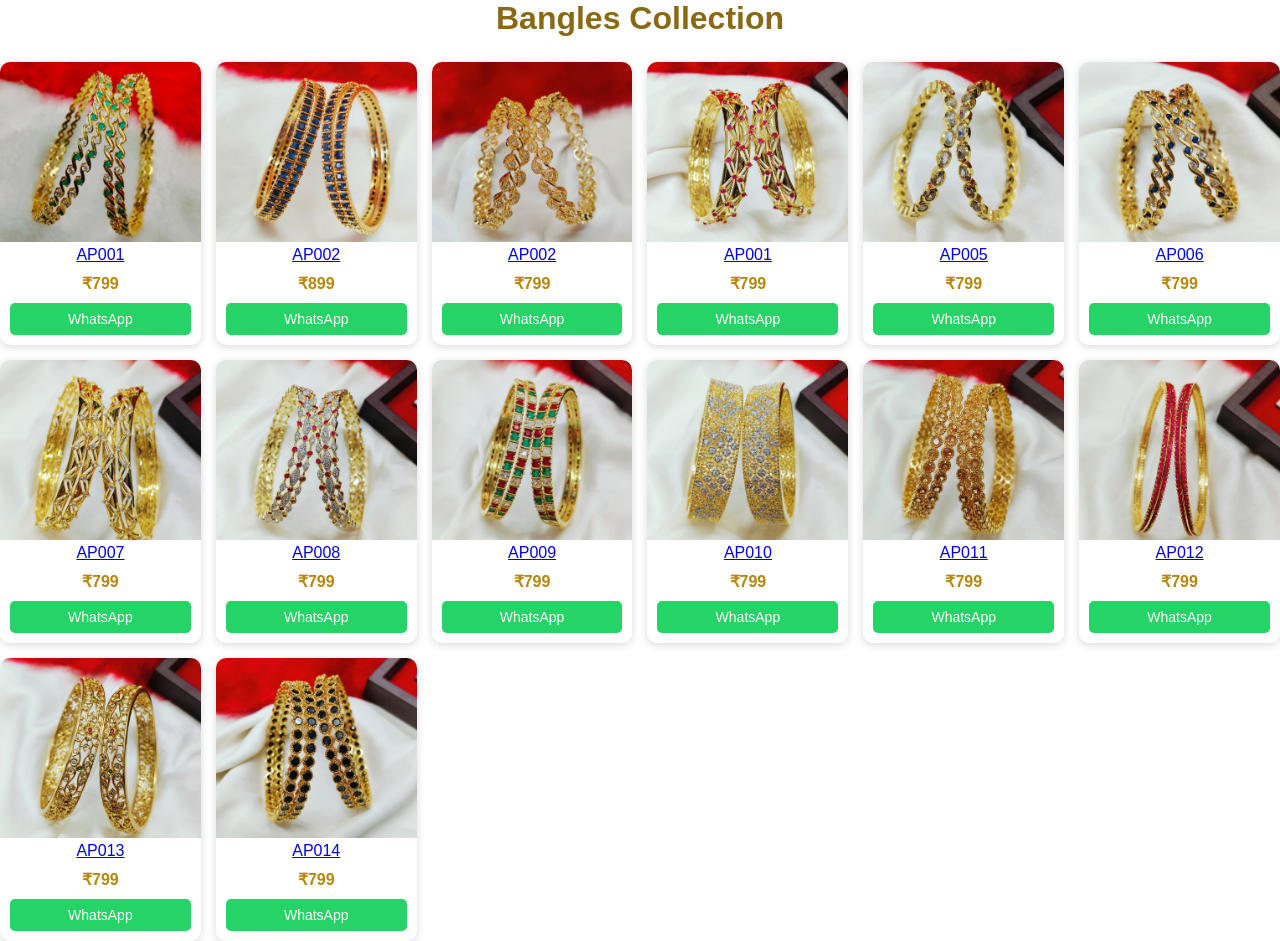
<file: bangles.html>
<!DOCTYPE html>
<html lang="en">
<head>
<meta charset="UTF-8">
<meta name="viewport" content="width=device-width, initial-scale=1.0">
<title>Mangalsutra Collection</title>
<link rel="stylesheet" href="bangles.css">
</head>

<body>

<h1 class="title">Bangles Collection</h1>

<div class="products">

    <div class="product-card">
        <a href="#img1">
            <img src="images/bang1.jpg" alt="bangle 1">
            <p class="product-code">AP001</p>
        </a>

        <p class="price">₹799</p>

        <a class="whatsapp-btn"
        href="https://wa.me/917620969691?text=Hello, I am interested in Product AP001, Shown your One Gram-Bangle Section.">
        WhatsApp
        </a>
    </div>

    <div id="img1" class="lightbox">
        <a href="#">
            <img src="images/bang1.jpg" alt="">
        </a>
    </div>

    <div class="product-card">
        <a href="#img2">
            <img src="images/bang2.jpg" alt="bangle 2">
            <p class="product-code">AP002</p>
        </a>

        <p class="price">₹899</p>

        <a class="whatsapp-btn"
        href="https://wa.me/917620969691?text=Hello, I am interested in Product AP002, Shown your One Gram-Bangle Section.">
        WhatsApp
        </a>
    </div>

    <div id="img2" class="lightbox">
        <a href="#">
            <img src="images/bang2.jpg" alt="">
        </a>
    </div>

    <div class="product-card">
        <a href="#img3">
            <img src="images/bang3.jpg" alt="bangle1 3">
            <p class="product-code">AP002</p>
        </a>

        <p class="price">₹799</p>

        <a class="whatsapp-btn"
        href="https://wa.me/917620969691?text=Hello, I am interested in Product AP001, Shown your One Gram-Bangle Section.">
        WhatsApp
        </a>
    </div>

    <div id="img3" class="lightbox">
        <a href="#">
            <img src="images/bang3.jpg" alt="">
        </a>
    </div>
<div class="product-card">
        <a href="#img4">
            <img src="images/bang4.jpg" alt="bangle 4">
            <p class="product-code">AP001</p>
        </a>

        <p class="price">₹799</p>

        <a class="whatsapp-btn"
        href="https://wa.me/917620969691?text=Hello, I am interested in Product AP001, Shown your One Gram-Bangle Section.">
        WhatsApp
        </a>
    </div>

    <div id="img4" class="lightbox">
        <a href="#">
            <img src="images/bang4.jpg" alt="">
        </a>
    </div>

    <div class="product-card">
        <a href="#img5">
            <img src="images/bang5.jpg" alt="bangle 6">
            <p class="product-code">AP005</p>
        </a>

        <p class="price">₹799</p>

        <a class="whatsapp-btn"
        href="https://wa.me/917620969691?text=Hello, I am interested in Product AP001, Shown your One Gram-Bangle Section.">
        WhatsApp
        </a>
    </div>

    <div id="img5" class="lightbox">
        <a href="#">
            <img src="images/bang5.jpg" alt="">
        </a>
    </div>
<div class="product-card">
        <a href="#img6">
            <img src="images/bang6.jpg" alt="bangle 7">
            <p class="product-code">AP006</p>
        </a>

        <p class="price">₹799</p>

        <a class="whatsapp-btn"
        href="https://wa.me/917620969691?text=Hello, I am interested in Product AP001, Shown your One Gram-Bangle Section.">
        WhatsApp
        </a>
    </div>

    <div id="img6" class="lightbox">
        <a href="#">
            <img src="images/bang6.jpg" alt="">
        </a>
    </div>
<div class="product-card">
        <a href="#img7">
            <img src="images/bang7.jpg" alt="bangle 8">
            <p class="product-code">AP007</p>
        </a>

        <p class="price">₹799</p>

        <a class="whatsapp-btn"
        href="https://wa.me/917620969691?text=Hello, I am interested in Product AP001, Shown your One Gram-Bangle Section.">
        WhatsApp
        </a>
    </div>

    <div id="img7" class="lightbox">
        <a href="#">
            <img src="images/bang7.jpg" alt="">
        </a>
    </div>
<div class="product-card">
        <a href="#img9">
            <img src="images/bang8.jpg" alt="bangle 9">
            <p class="product-code">AP008</p>
        </a>

        <p class="price">₹799</p>

        <a class="whatsapp-btn"
        href="https://wa.me/917620969691?text=Hello, I am interested in Product AP001, Shown your One Gram-Bangle Section.">
        WhatsApp
        </a>
    </div>

    <div id="img1" class="lightbox">
        <a href="#">
            <img src="images/bang8.jpg" alt="">
        </a>
    </div>
<div class="product-card">
        <a href="#img9">
            <img src="images/bang9.jpg" alt="bangle 10">
            <p class="product-code">AP009</p>
        </a>

        <p class="price">₹799</p>

        <a class="whatsapp-btn"
        href="https://wa.me/917620969691?text=Hello, I am interested in Product AP001, Shown your One Gram-Bangle Section.">
        WhatsApp
        </a>
    </div>

    <div id="img9" class="lightbox">
        <a href="#">
            <img src="images/bang9.jpg" alt="">
        </a>
    </div>
<div class="product-card">
        <a href="#img10">
            <img src="images/bang10.jpg" alt="bangle 11">
            <p class="product-code">AP010</p>
        </a>

        <p class="price">₹799</p>

        <a class="whatsapp-btn"
        href="https://wa.me/917620969691?text=Hello, I am interested in Product AP001, Shown your One Gram-Bangle Section.">
        WhatsApp
        </a>
    </div>

    <div id="img10" class="lightbox">
        <a href="#">
            <img src="images/bang10.jpg" alt="">
        </a>
    </div>
<div class="product-card">
        <a href="#img11">
            <img src="images/bang11.jpg" alt="bangle 12">
            <p class="product-code">AP011</p>
        </a>

        <p class="price">₹799</p>

        <a class="whatsapp-btn"
        href="https://wa.me/917620969691?text=Hello, I am interested in Product AP001, Shown your One Gram-Bangle Section.">
        WhatsApp
        </a>
    </div>

    <div id="img11" class="lightbox">
        <a href="#">
            <img src="images/bang11.jpg" alt="">
        </a>
    </div>
<div class="product-card">
        <a href="#img12">
            <img src="images/bang12.jpg" alt="bangle 13">
            <p class="product-code">AP012</p>
        </a>

        <p class="price">₹799</p>

        <a class="whatsapp-btn"
        href="https://wa.me/917620969691?text=Hello, I am interested in Product AP001, Shown your One Gram-Bangle Section.">
        WhatsApp
        </a>
    </div>

    <div id="img12" class="lightbox">
        <a href="#">
            <img src="images/bang12.jpg" alt="">
        </a>
    </div>
<div class="product-card">
        <a href="#img13">
            <img src="images/bang13.jpg" alt="bangle 14">
            <p class="product-code">AP013</p>
        </a>

        <p class="price">₹799</p>

        <a class="whatsapp-btn"
        href="https://wa.me/917620969691?text=Hello, I am interested in Product AP001, Shown your One Gram-Bangle Section.">
        WhatsApp
        </a>
    </div>

    <div id="img13" class="lightbox">
        <a href="#">
            <img src="images/bang13.jpg" alt="">
        </a>
    </div>
<div class="product-card">
        <a href="#img14">
            <img src="images/bang14.jpg" alt="bangle 15">
            <p class="product-code">AP014</p>
        </a>

        <p class="price">₹799</p>

        <a class="whatsapp-btn"
        href="https://wa.me/917620969691?text=Hello, I am interested in Product AP001, Shown your One Gram-Bangle Section.">
        WhatsApp
        </a>
    </div>

    <div id="img14" class="lightbox">
        <a href="#">
            <img src="images/bang14.jpg" alt="">
        </a>
    </div>


</div>
</body>
</html>
</file>
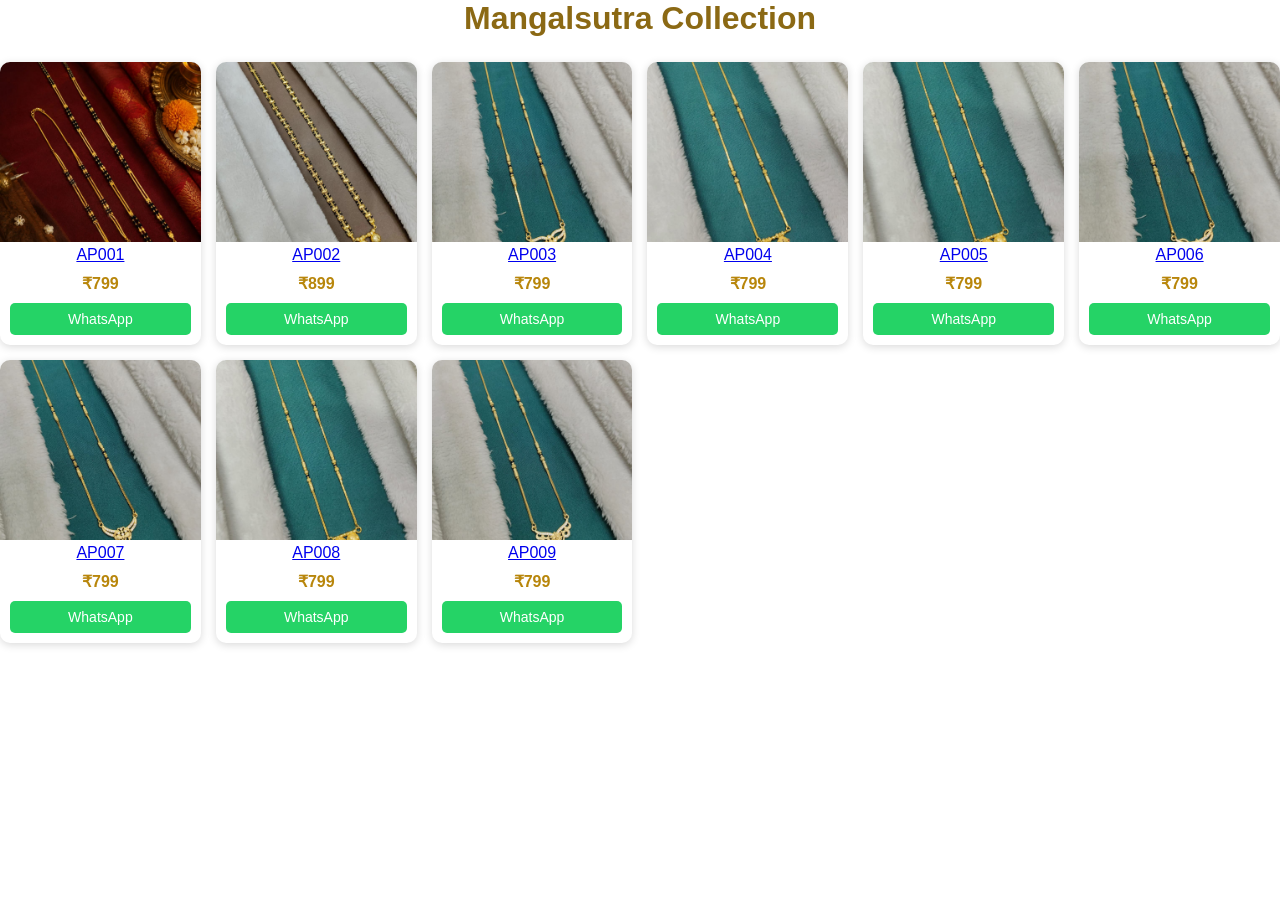
<file: mangalsutra.html>
<!DOCTYPE html>
<html lang="en">
<head>
<meta charset="UTF-8">
<meta name="viewport" content="width=device-width, initial-scale=1.0">
<title>Mangalsutra Collection</title>
<link rel="stylesheet" href="mangalsutra.css">
</head>

<body>

<h1 class="title">Mangalsutra Collection</h1>

<div class="products">

    <div class="product-card">
        <a href="#img1">
            <img src="images/mang1.jpeg" alt="Mangalsutra 1">
            <p class="product-code">AP001</p>
        </a>

        <p class="price">₹799</p>

        <a class="whatsapp-btn"
        href="https://wa.me/917620969691?text=Hello, I am interested in Product AP001, Shown your One Gram-Mangalsutra Section.">
        WhatsApp
        </a>
    </div>

    <div id="img1" class="lightbox">
        <a href="#">
            <img src="images/mang1.jpeg" alt="">
        </a>
    </div>

    <div class="product-card">
        <a href="#img2">
            <img src="images/mang2.jpeg" alt="Mangalsutra 2">
            <p class="product-code">AP002</p>
        </a>

        <p class="price">₹899</p>

        <a class="whatsapp-btn"
        href="https://wa.me/917620969691?text=Hello, I am interested in Product AP002, Shown your One Gram-Mangalsutra Section.">
        WhatsApp
        </a>
    </div>

    <div id="img2" class="lightbox">
        <a href="#">
            <img src="images/mang2.jpeg" alt="">
        </a>
    </div>

    

    <div class="product-card">
        <a href="#img3">
            <img src="images/mang3.jpeg" alt="Mangalsutra 3">
            <p class="product-code">AP003</p>
        </a>

        <p class="price">₹799</p>

        <a class="whatsapp-btn"
        href="https://wa.me/917620969691?text=Hello, I am interested in Product AP001, Shown your One Gram-Mangalsutra Section.">
        WhatsApp
        </a>
    </div>

    <div id="img3" class="lightbox">
        <a href="#">
            <img src="images/mang3.jpeg" alt="">
        </a>
    </div>


    <div class="product-card">
        <a href="#img4">
            <img src="images/mang4.jpeg" alt="Mangalsutra 4">
            <p class="product-code">AP004</p>
        </a>

        <p class="price">₹799</p>

        <a class="whatsapp-btn"
        href="https://wa.me/917620969691?text=Hello, I am interested in Product AP001, Shown your One Gram-Mangalsutra Section.">
        WhatsApp
        </a>
    </div>

    <div id="img4" class="lightbox">
        <a href="#">
            <img src="images/mang4.jpeg" alt="">
        </a>
    </div>


    <div class="product-card">
        <a href="#img5">
            <img src="images/mang5.jpeg" alt="Mangalsutra 5">
            <p class="product-code">AP005</p>
        </a>

        <p class="price">₹799</p>

        <a class="whatsapp-btn"
        href="https://wa.me/917620969691?text=Hello, I am interested in Product AP001, Shown your One Gram-Mangalsutra Section.">
        WhatsApp
        </a>
    </div>

    <div id="img5" class="lightbox">
        <a href="#">
            <img src="images/mang5.jpeg" alt="">
        </a>
    </div>


    <div class="product-card">
        <a href="#img6">
            <img src="images/mang6.jpeg" alt="Mangalsutra 6">
            <p class="product-code">AP006</p>
        </a>

        <p class="price">₹799</p>

        <a class="whatsapp-btn"
        href="https://wa.me/917620969691?text=Hello, I am interested in Product AP001, Shown your One Gram-Mangalsutra Section.">
        WhatsApp
        </a>
    </div>

    <div id="img6" class="lightbox">
        <a href="#">
            <img src="images/mang6.jpeg" alt="">
        </a>
    </div>


    <div class="product-card">
        <a href="#img7">
            <img src="images/mang7.jpeg" alt="Mangalsutra 7">
            <p class="product-code">AP007</p>
        </a>

        <p class="price">₹799</p>

        <a class="whatsapp-btn"
        href="https://wa.me/917620969691?text=Hello, I am interested in Product AP001, Shown your One Gram-Mangalsutra Section.">
        WhatsApp
        </a>
    </div>

    <div id="img7" class="lightbox">
        <a href="#">
            <img src="images/mang7.jpeg" alt="">
        </a>
    </div>


    <div class="product-card">
        <a href="#img8">
            <img src="images/mang8.jpeg" alt="Mangalsutra 8">
            <p class="product-code">AP008</p>
        </a>

        <p class="price">₹799</p>

        <a class="whatsapp-btn"
        href="https://wa.me/917620969691?text=Hello, I am interested in Product AP001, Shown your One Gram-Mangalsutra Section.">
        WhatsApp
        </a>
    </div>

    <div id="img8" class="lightbox">
        <a href="#">
            <img src="images/mang8.jpeg" alt="">
        </a>
    </div>


    <div class="product-card">
        <a href="#img9">
            <img src="images/mang9.jpeg" alt="Mangalsutra 9">
            <p class="product-code">AP009</p>
        </a>

        <p class="price">₹799</p>

        <a class="whatsapp-btn"
        href="https://wa.me/917620969691?text=Hello, I am interested in Product AP001, Shown your One Gram-Mangalsutra Section.">
        WhatsApp
        </a>
    </div>

    <div id="img9" class="lightbox">
        <a href="#">
            <img src="images/mang9.jpeg" alt="">
        </a>
    </div>


</div>
</body>
</html>
</file>
<file: bangles.css>
*{
    margin:0;
    padding:0;
    box-sizing:border-box;
    font-family:Arial,sans-serif;
}

body{
    background:#fff;
}

.title{
    text-align:center;
    margin-bottom:25px;
    color:#8B6914;
}

.products{
    display:grid;
    grid-template-columns:repeat(6,1fr);
    gap:15px;
}

.product-card{
    background:#fff;
    border-radius:10px;
    overflow:hidden;
    text-align:center;
    box-shadow:0 2px 8px rgba(0,0,0,0.15);
}

.product-card img{
    width:100%;
    height:180px;
    object-fit:cover;
    cursor:pointer;
    transition:0.3s;
}

.product-card img:hover{
    transform:scale(1.05);
}

.price{
    font-size:16px;
    font-weight:bold;
    color:#b8860b;
    margin:10px 0;
}

.whatsapp-btn{
    display:block;
    margin:10px;
    padding:8px;
    background:#25D366;
    color:white;
    text-decoration:none;
    border-radius:5px;
    font-size:14px;
}

.whatsapp-btn:hover{
    background:#1ea952;
}

/* Full Image Popup */

.lightbox{
    display:none;
    position:fixed;
    top:0;
    left:0;
    width:100%;
    height:100%;
    background:rgba(0,0,0,0.9);
    z-index:9999;
}

.lightbox:target{
    display:flex;
    justify-content:center;
    align-items:center;
}

.lightbox img{
    max-width:95%;
    max-height:95%;
    object-fit:contain;
    border-radius:10px;
}

/* Tablet */

@media(max-width:1024px){
    .products{
        grid-template-columns:repeat(4,1fr);
    }
}

/* Mobile */

@media(max-width:768px){
    .products{
        grid-template-columns:repeat(2,1fr);
    }

    .product-card img{
        height:140px;
    }

    .price{
        font-size:14px;
    }

    .whatsapp-btn{
        font-size:12px;
        padding:6px;
    }
}
</file>
<file: mangalsutra.css>
*{
    margin:0;
    padding:0;
    box-sizing:border-box;
    font-family:Arial,sans-serif;
}

body{
    background:#fff;
}

.title{
    text-align:center;
    margin-bottom:25px;
    color:#8B6914;
}

.products{
    display:grid;
    grid-template-columns:repeat(6,1fr);
    gap:15px;
}

.product-card{
    background:#fff;
    border-radius:10px;
    overflow:hidden;
    text-align:center;
    box-shadow:0 2px 8px rgba(0,0,0,0.15);
}

.product-card img{
    width:100%;
    height:180px;
    object-fit:cover;
    cursor:pointer;
    transition:0.3s;
}

.product-card img:hover{
    transform:scale(1.05);
}

.price{
    font-size:16px;
    font-weight:bold;
    color:#b8860b;
    margin:10px 0;
}

.whatsapp-btn{
    display:block;
    margin:10px;
    padding:8px;
    background:#25D366;
    color:white;
    text-decoration:none;
    border-radius:5px;
    font-size:14px;
}

.whatsapp-btn:hover{
    background:#1ea952;
}

/* Full Image Popup */

.lightbox{
    display:none;
    position:fixed;
    top:0;
    left:0;
    width:100%;
    height:100%;
    background:rgba(0,0,0,0.9);
    z-index:9999;
}

.lightbox:target{
    display:flex;
    justify-content:center;
    align-items:center;
}

.lightbox img{
    max-width:95%;
    max-height:95%;
    object-fit:contain;
    border-radius:10px;
}

/* Tablet */

@media(max-width:1024px){
    .products{
        grid-template-columns:repeat(4,1fr);
    }
}

/* Mobile */

@media(max-width:768px){
    .products{
        grid-template-columns:repeat(2,1fr);
    }

    .product-card img{
        height:140px;
    }

    .price{
        font-size:14px;
    }

    .whatsapp-btn{
        font-size:12px;
        padding:6px;
    }
}
</file>
